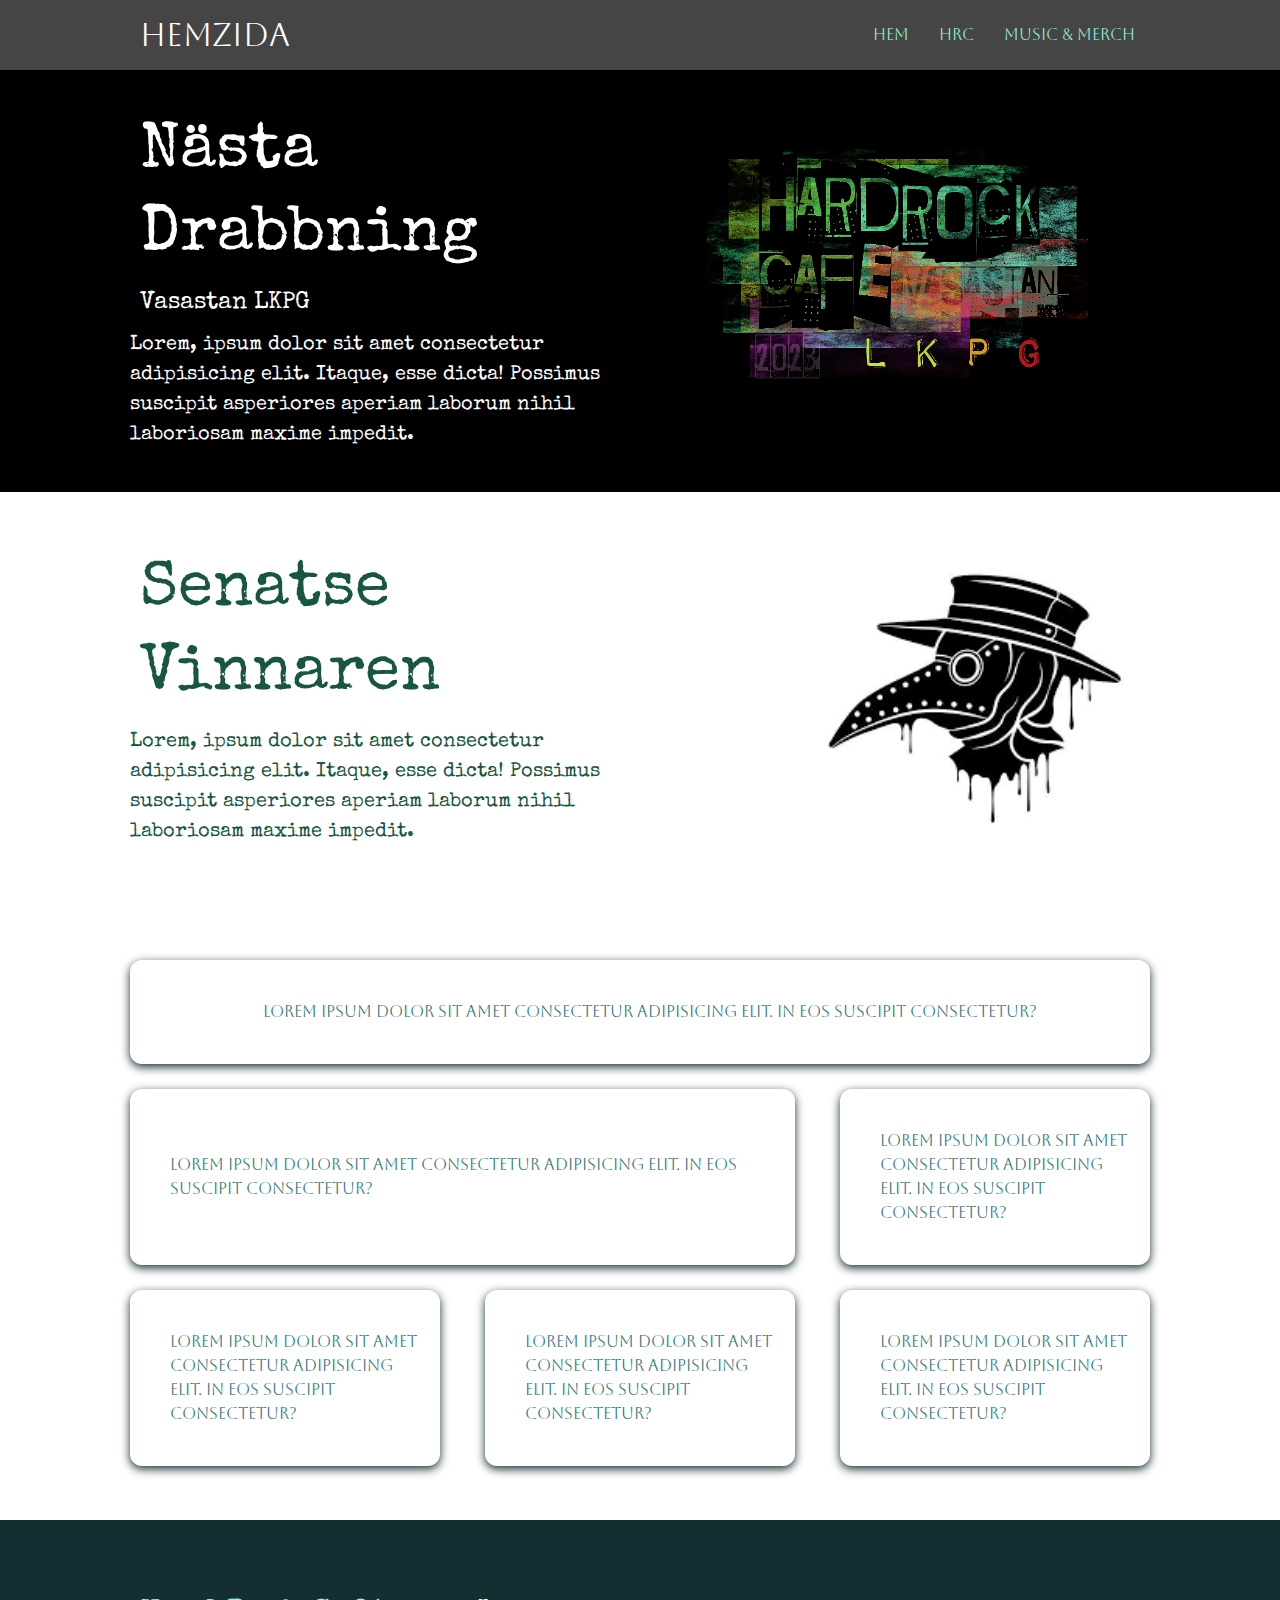
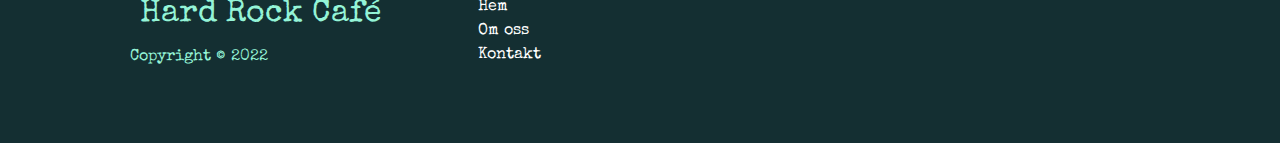
<file: about.html>
<!DOCTYPE html>
<html lang="en">
  <head>
    <meta charset="UTF-8" />
    <meta http-equiv="X-UA-Compatible" content="IE=edge" />
    <meta name="viewport" content="width=device-width, initial-scale=1.0" />
    <link
      rel="stylesheet"
      href="https://cdnjs.cloudflare.com/ajax/libs/font-awesome/6.1.2/css/all.min.css"
      integrity="sha512-1sCRPdkRXhBV2PBLUdRb4tMg1w2YPf37qatUFeS7zlBy7jJI8Lf4VHwWfZZfpXtYSLy85pkm9GaYVYMfw5BC1A=="
      crossorigin="anonymous"
      referrerpolicy="no-referrer"
    />
    <link rel="stylesheet" href="utilities.css" />
    <link rel="stylesheet" href="index.css" />

    <title>Test|Hemsida</title>
  </head>
  <body>
    <div class="navbar">
      <div class="container flex">
        <h1 class="logo">Hemzida</h1>
        <nav>
          <ul>
            <li><a href="index.html">Hem</a></li>
            <li><a href="about.html">HRC</a></li>
            <li><a href="contact.html">Music & Merch</a></li>
          </ul>
        </nav>
      </div>
    </div>

    <section class="features-head bg-primary py-3">
      <div class="container grid">
        <div>
          <h1 class="xl">Nästa Drabbning</h1>
          <h2>Vasastan LKPG</h2>
          <p class="lead">
            Lorem, ipsum dolor sit amet consectetur adipisicing elit. Itaque,
            esse dicta! Possimus suscipit asperiores aperiam laborum nihil
            laboriosam maxime impedit.
          </p>
        </div>
        <img src="img/HRC2023Vasaztan1.png" alt="vasastan" />
      </div>
    </section>

    <section class="features-sub-head bg-light py-3">
      <div class="container grid">
        <div>
          <h1 class="xl">Senatse Vinnaren</h1>
          <p class="lead">
            Lorem, ipsum dolor sit amet consectetur adipisicing elit. Itaque,
            esse dicta! Possimus suscipit asperiores aperiam laborum nihil
            laboriosam maxime impedit.
          </p>
        </div>
        <img src="img/pdoctor7.png" alt="vasastan" />
      </div>
    </section>

    <section class="features-main my-2">
      <div class="container grid grid-3">
        <div class="card flex">
          <i class="fa-solid fa-anchor fa-3x"></i>
          <p>
            Lorem ipsum dolor sit amet consectetur adipisicing elit. In eos
            suscipit consectetur?
          </p>
        </div>
        <div class="card flex">
          <i class="fa-solid fa-music fa-3x"></i>
          <p>
            Lorem ipsum dolor sit amet consectetur adipisicing elit. In eos
            suscipit consectetur?
          </p>
        </div>
        <div class="card flex">
          <i class="fa-solid fa-record-vinyl fa-3x"></i>
          <p>
            Lorem ipsum dolor sit amet consectetur adipisicing elit. In eos
            suscipit consectetur?
          </p>
        </div>
        <div class="card flex">
          <i class="fa-solid fa-radio fa-3x"></i>
          <p>
            Lorem ipsum dolor sit amet consectetur adipisicing elit. In eos
            suscipit consectetur?
          </p>
        </div>
        <div class="card flex">
          <i class="fa-solid fa-person-cane fa-3x"></i>
          <p>
            Lorem ipsum dolor sit amet consectetur adipisicing elit. In eos
            suscipit consectetur?
          </p>
        </div>
        <div class="card flex">
          <i class="fa-solid fa-sack-dollar fa-3x"></i>
          <p>
            Lorem ipsum dolor sit amet consectetur adipisicing elit. In eos
            suscipit consectetur?
          </p>
        </div>
      </div>
    </section>

    <footer class="footer bg-dark py-5">
      <div class="container grid grid-3">
        <div class="footer-text">
          <h1>Hard Rock Café</h1>

          <p>Copyright &copy; 2022</p>
        </div>
        <nav>
          <ul>
            <li><a href="index.html" title="Hem"></a>Hem</li>
            <li><a href="about.html" title="Omoss"></a>Om oss</li>
            <li><a href="contact.html" title="kontakt"></a>Kontakt</li>
          </ul>
        </nav>
        <div class="social">
          <a href="#" title="Youtube"><i class="fab fa-youtube fa-2x"></i></a>
          <a href="#" title="Facebook"><i class="fab fa-facebook fa-2x"></i></a>
          <a href="#" title="Instagram"
            ><i class="fab fa-instagram fa-2x"></i
          ></a>
          <a href="#" title="Snapchat"><i class="fab fa-snapchat fa-2x"></i></a>
        </div>
      </div>
    </footer>
  </body>
</html>
</file>
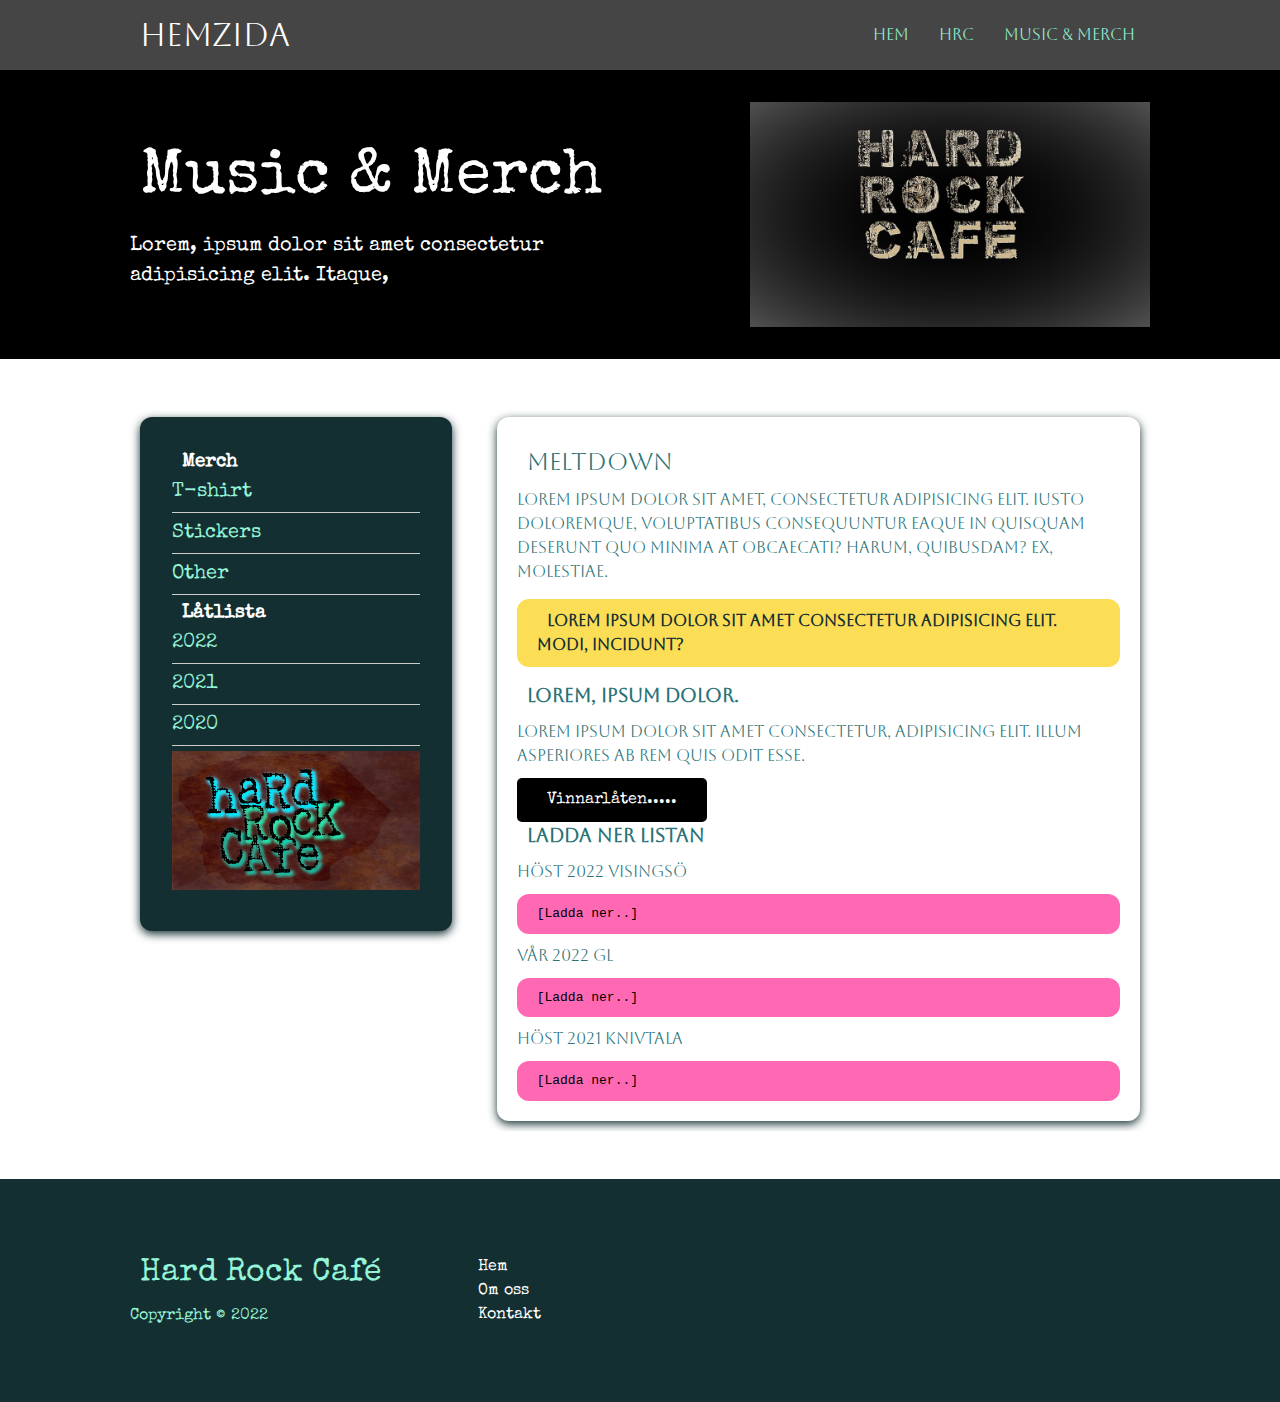
<file: contact.html>
<!DOCTYPE html>
<html lang="en">
  <head>
    <meta charset="UTF-8" />
    <meta http-equiv="X-UA-Compatible" content="IE=edge" />
    <meta name="viewport" content="width=device-width, initial-scale=1.0" />
    <link
      rel="stylesheet"
      href="https://cdnjs.cloudflare.com/ajax/libs/font-awesome/6.1.2/css/all.min.css"
      integrity="sha512-1sCRPdkRXhBV2PBLUdRb4tMg1w2YPf37qatUFeS7zlBy7jJI8Lf4VHwWfZZfpXtYSLy85pkm9GaYVYMfw5BC1A=="
      crossorigin="anonymous"
      referrerpolicy="no-referrer"
    />
    <link rel="stylesheet" href="utilities.css" />
    <link rel="stylesheet" href="index.css" />

    <title>Test|Hemsida</title>
  </head>
  <body>
    <div class="navbar">
      <div class="container flex">
        <h1 class="logo">Hemzida</h1>
        <nav>
          <ul>
            <li><a href="index.html">Hem</a></li>
            <li><a href="about.html">HRC</a></li>
            <li><a href="contact.html">Music & Merch</a></li>
          </ul>
        </nav>
      </div>
    </div>

    <section class="docs-head bg-primary py-3">
      <div class="container grid">
        <div>
          <h1 class="xl">Music & Merch</h1>

          <p class="lead">
            Lorem, ipsum dolor sit amet consectetur adipisicing elit. Itaque,
          </p>
        </div>
        <img src="img/pläjg1.png" alt="vasastan" />
      </div>
    </section>

    <section class="docs-main my-4">
      <div class="container grid">
        <div class="card bg-dark p-3">
          <h3 class="my-2">Merch</h3>
          <nav>
            <ul>
              <li><a href="#">T-shirt</a></li>
              <li><a href="#">Stickers</a></li>
              <li><a href="#">Other</a></li>
            </ul>
          </nav>

          <h3 class="my-2">Låtlista</h3>
          <nav>
            <ul>
              <li><a href="#">2022</a></li>
              <li><a href="#">2021</a></li>
              <li><a href="#">2020</a></li>
            </ul>
            <img src="img/Hard.png" alt="" />
          </nav>
        </div>
        <div class="card">
          <h2>Meltdown</h2>
          <p>
            Lorem ipsum dolor sit amet, consectetur adipisicing elit. Iusto
            doloremque, voluptatibus consequuntur eaque in quisquam deserunt quo
            minima at obcaecati? Harum, quibusdam? Ex, molestiae.
          </p>
          <div class="alert alert-success">
            <i class="fa-solid fa-face-smile-wink"></i> Lorem ipsum dolor sit
            amet consectetur adipisicing elit. Modi, incidunt?
          </div>
          <h3>Lorem, ipsum dolor.</h3>
          <p>
            Lorem ipsum dolor sit amet consectetur, adipisicing elit. Illum
            asperiores ab rem quis odit esse.
          </p>
          <a href="#" class="btn btn-primary">Vinnarlåten.....</a>

          <h3>Ladda ner listan</h3>
          <p>Höst 2022 Visingsö</p>
          <pre><code>[Ladda ner..]</code></pre>
          <p>Vår 2022 GL</p>
          <pre><code>[Ladda ner..]</code></pre>
          <p>Höst 2021 Knivtala</p>
          <pre><code>[Ladda ner..]</code></pre>
        </div>
      </div>
    </section>

    <footer class="footer bg-dark py-5">
      <div class="container grid grid-3">
        <div class="footer-text">
          <h1>Hard Rock Café</h1>

          <p>Copyright &copy; 2022</p>
        </div>
        <nav>
          <ul>
            <li><a href="index.html" title="Hem"></a>Hem</li>
            <li><a href="about.html" title="Omoss"></a>Om oss</li>
            <li><a href="contact.html" title="kontakt"></a>Kontakt</li>
          </ul>
        </nav>
        <div class="social">
          <a href="#" title="Youtube"><i class="fab fa-youtube fa-2x"></i></a>
          <a href="#" title="Facebook"><i class="fab fa-facebook fa-2x"></i></a>
          <a href="#" title="Instagram"
            ><i class="fab fa-instagram fa-2x"></i
          ></a>
          <a href="#" title="Snapchat"><i class="fab fa-snapchat fa-2x"></i></a>
        </div>
      </div>
    </footer>
  </body>
</html>
</file>
<file: utilities.css>
.container {
    max-width: 1100px;
    margin: 0 auto;
    overflow: auto;
    padding: 0 40px;
}



.card {
    background-color: var(--primary-light);
    color: var(--primary-color-text);
    border-radius: 12px;
    box-shadow: 0 3px 10px var(--primary-dark);
    padding: 20px;
    margin: 10px;
}

.btn {
    display: inline-block;
    padding: 10px 30px;
    cursor: pointer;
    background: var(--primary-dark);
    color: var(--primary-light);
    border: none;
    border-radius: 5px;
}

/* .btn-outline{
    background-color: transparent;
    border: 1px solid var(--primary-light);
} */

.btn:hover {
    transform: scale(.97);
}

.bg-primary,
.btn-primary {
    background-color: var(--primary-btn);
    color: #fff;
    font-family: 'Special Elite', cursive;
}

.bg-secondary,
.btn-secondary {
    background-color: var(--primary-color-text);
    color: #fff;
    font-family: 'Special Elite', cursive;
}

.bg-dark,
.btn-dark {
    background-color: var(--primary-dark);
    color: #fff;
    font-family: 'Special Elite', cursive;
}

.bg-light,
.btn-light {
    background-color: var(--primary-light);
    color: rgb(24, 86, 67);
    font-family: 'Special Elite', cursive;
}

/*TEXT_COLORS*/


.text-primary {
    background-color: var(--primary-btn);
    color: #fff;
    font-family: 'Special Elite', cursive;
}


.text-secondary {


    font-family: 'Special Elite', cursive;
}


.text-dark {
    background-color: var(--primary-dark);
    color: #fff;
    font-family: 'Special Elite', cursive;
}


.text-light {
    background-color: var(--primary-light);
    color: rgb(24, 86, 67);
    font-family: 'Special Elite', cursive;
}



/*Text-Size*/

.lead {
    font-size: 20px;
}

.sm {
    font-size: 1rem;
}

.md {
    font-size: 2rem;
}

.lg {
    font-size: 3rem;
}

.xl {
    font-size: 4rem;
}


.text-center {
    text-align: center;
}

/*ALERT MERCH_SITE*/

.alert {
    background-color: var(--primary-dark);
    padding: 10px 20px;
    font-weight: bold;
    color: var(--primary-light);
    border-radius: 12px;
    margin: 15px 0;
}

.alert i {
    margin-right: 10px;
}

.alert-success {
    background-color: var(--success-color);
    color: var(--primary-dark);
}

.alert-error {
    background-color: var(--error-color);
    color: var(--primary-dark);
}

.flex {
    display: flex;
    justify-content: center;
    align-items: center;
    height: 100%;
}

.grid {
    display: grid;
    grid-template-columns: repeat(2, 1fr);
    gap: 25px;
    justify-content: center;
    align-items: center;
    height: 100%;
}

.grid-3 {
    grid-template-columns: repeat(3, 1fr);

}

/*Margin*/
.my-1 {
    margin: 1rem 0;
}

.my-2 {
    margin: 1.5rem 0;
}

.my-3 {
    margin: 2rem 0;
}

.my-4 {
    margin: 3rem 0;
}

.my-5 {
    margin: 4rem 0;
}

.m-1 {
    margin: 1rem;
}

.m-2 {
    margin: 1.5rem;
}

.m-3 {
    margin: 2rem;
}

.m-4 {
    margin: 3rem;
}

.m-5 {
    margin: 4rem;
}


/*Padding*/
.py-1 {
    padding: 1rem 0;
}

.py-2 {
    padding: 1.5rem 0;
}

.py-3 {
    padding: 2rem 0;
}

.py-4 {
    padding: 3rem 0;
}

.py-5 {
    padding: 4rem 0;
}

.p-1 {
    padding: 1rem;
}

.p-2 {
    padding: 1.5rem;
}

.p-3 {
    padding: 2rem;
}

.p-4 {
    padding: 3rem;
}

.p-5 {
    padding: 4rem;
}
</file>
<file: index.css>
@import url('https://fonts.googleapis.com/css2?family=Aboreto&display=swap');
@import url('https://fonts.googleapis.com/css2?family=Special+Elite&display=swap');

:root {
    --primary-color: rgb(148, 244, 215);
    --primary-color-text: rgb(41, 114, 118);
    --primary-dark: rgb(20, 47, 50);
    --primary-light: #fff;
    --primary-btn: rgb(0, 0, 0);
    --error-color: hotpink;
    --success-color: rgb(251, 221, 86);
}

* {
    box-sizing: border-box;
    padding: 0;
    margin: 0;
}

body {
    font-family: 'Aboreto', sans-aerif, cursive;
    color: rgb(50, 107, 131);
    line-height: 1.5;
}

ul {
    list-style-type: none;
}

a {
    text-decoration: none;
    color: var(--primary-color);
}

h1,
h2 {
    font-weight: 300;
    line-height: 1.3;
    margin: 10px;
}

p {
    margin: 10px 0;
}

img {
    width: 100%;
}

code,
pre {
    background: var(--error-color);
    color: black;
    padding: 10px;
    border-radius: 12px;
    cursor: pointer;
}


/*Navbar*/

.navbar {
    background-color: #464545;
    color: #fff;
    height: 70px;
}

.navbar ul {
    display: flex;
}

.navbar a {
    color: var(--primary-color);
    padding: 10px;
    margin: 0 5px;
}

.navbar a:hover {
    border-bottom: 2px solid var(--primary-color);
}

.navbar .flex {
    justify-content: space-between;
}

/*Hero-Section(Showcase)*/

.showcase {
    height: 400px;
    background-image: url('img/HRC2023Vasaztan1.png');
    color: var(--primary-light);
    position: relative;
}

.showcase h1 {
    font-size: 40px;
}

.showcase p {
    margin: 20px 0;
}

.showcase .grid {
    overflow: visible;
    grid-template-columns: 70% 30%;
    gap: 30px;

}

.showcase-text {
    animation: slideInFromLeft 1.5s ease-in;
}

.showcase-form {
    position: relative;
    top: 60px;
    height: 350px;
    width: 400px;
    padding: 40px;
    z-index: 100;
    /* justify-self: flex-end; */
    animation: slideInFromRight 1.5s ease-in;

}


.showcase-form .form-control {
    margin: 30px 0;
}

.showcase-form input[type='text'],
.showcase-form input[type='email'] {
    border: 0;
    border-bottom: 1px solid var(--primary-color-text);
    width: 100%;
    padding: 3px;
    font-size: 17px;
}

.showcase-form input:focus {
    outline: none;
}

.showcase::before,
.showcase::after {
    content: '';
    position: absolute;
    height: 100px;
    bottom: -70px;
    right: 0;
    left: 0;
    background: #fff;
    -webkit-transform: skewY(5deg);
    -moz-transform: skewY(5deg);
    -ms-transform: skewY(5deg);
    transform: skewY(5deg);
}


/*Stats*/

.stats {
    padding-top: 100px;
    /* background-color: rgb(206, 158, 158); */
    animation: slideInFromBottom 1.5s ease-in;

}


.stats-heading {
    max-width: 500px;
    margin: auto;

}

.stats .grid h3 {
    font-size: 35px;
}

.stats .grid p {
    font-size: 20px;
    font-weight: bold;
    color: var(--primary-color-text);
}

/*CLI*/

.cli .grid {
    grid-template-columns: repeat(3, 1fr);
    grid-template-rows: repeat(2, 1fr);

}

.text-center i {
    color: rgb(35, 192, 166)
}

.cli .grid>*:first-child {
    grid-column: 1 / span 2;
    grid-row: 1 / span 2;
}

/*Cloud*/

.cloud .grid {
    grid-template-columns: 4fr 3fr;
}

/*Languages*/
.languages .flex {
    flex-wrap: wrap;

}

/*viktigt!!!!!!*/

.languages .card img {
    max-width: 150px;
}


.languages .card {
    text-align: center;
    margin: 18px 10px 40px;
    transition: transform 0.3s ease-in;
}

.languages .card h4 {
    font-size: 20px;
    margin-bottom: 10px;
}

.languages .card:hover {
    transform: translateY(-15px);
}

/*ABOUT*/

.features-head img {
    width: 500px;
    /* justify-self: flex-end; */
}

.features-sub-head img {
    width: 350px;
    justify-self: flex-end;
}

.features-main .card>i {
    margin-right: 20px;
}

.features-main .grid {
    padding: 30px;
}

.features-main .grid>*:first-child {
    grid-column: 1 / span 3;
}

.features-main .grid>*:nth-child(2) {
    grid-column: 1 / span 2;
}

/*KONTAKT*/

.docs-head img {
    width: 400px;
    justify-self: flex-end;
}

.docs-main h3 {
    margin: 0 10px;
}

.docs-main .grid {
    grid-template-columns: 1fr 2fr;
    align-items: flex-start;
}

.docs-main nav li {
    font-size: 20px;
    padding-bottom: 5px;
    margin-bottom: 5px;
    border-bottom: 1px #ccc solid;
}

.docs-main a:hover {
    font-weight: bold;
}

/*Footer*/

.footer .social a {
    margin: 0 10px;
}



.footer-text {

    color: var(--primary-color);
}

/*Animations*/

@keyframes slideInFromLeft {
    0% {
        transform: translateX(-100%);
    }

    100% {
        transform: translateX(0);
    }
}

@keyframes slideInFromRight {
    0% {
        transform: translateX(100%);
    }

    100% {
        transform: translateX(0);
    }
}

@keyframes slideInFromTop {
    0% {
        transform: translateY(-100%);
    }

    100% {
        transform: translateX(0);
    }
}

@keyframes slideInFromBottom {
    0% {
        transform: translateY(100%);
    }

    100% {
        transform: translateX(0);
    }
}


/*Paddor*/
@media (max-width: 760px) {

    .grid,
    .showcase .grid,
    .stats .grid,
    .cli .grid,
    .cloud .grid,
    .features-main .grid,
    .docs-main .grid {
        grid-template-columns: 1fr;
        grid-template-rows: 1fr;
    }

    .showcase {
        height: auto;
    }

    .showcase-text {
        text-align: center;
        margin-top: 40px;
        animation: slideInFromTop 2s ease-in;

    }



    .showcase-form {
        justify-self: center;
        margin: auto;
        animation: slideInFromBottom 2s ease-in;


    }

    .cli .grid>*:first-child {
        grid-column: 1;
        grid-row: 1;
    }

    .features-head,
    .features-sub-head,
    .docs-head {
        text-align: center;
    }

    .features-head img,
    .features-sub-head img,
    .docs-head img {
        justify-self: center;
    }

    .features-main .grid>*:first-child,
    .features-main .grid>*:nth-child(2) {
        grid-column: 1;
    }


}

/*Mobil*/
@media (max-width: 500px) {
    .navbar {
        height: 110px;
    }

    .navbar .flex {
        flex-direction: column;
    }


    .navbar ul {
        padding: 10px;
        /* background-color: rgba(0, 0, 0, 0.2); */
    }

}
</file>
